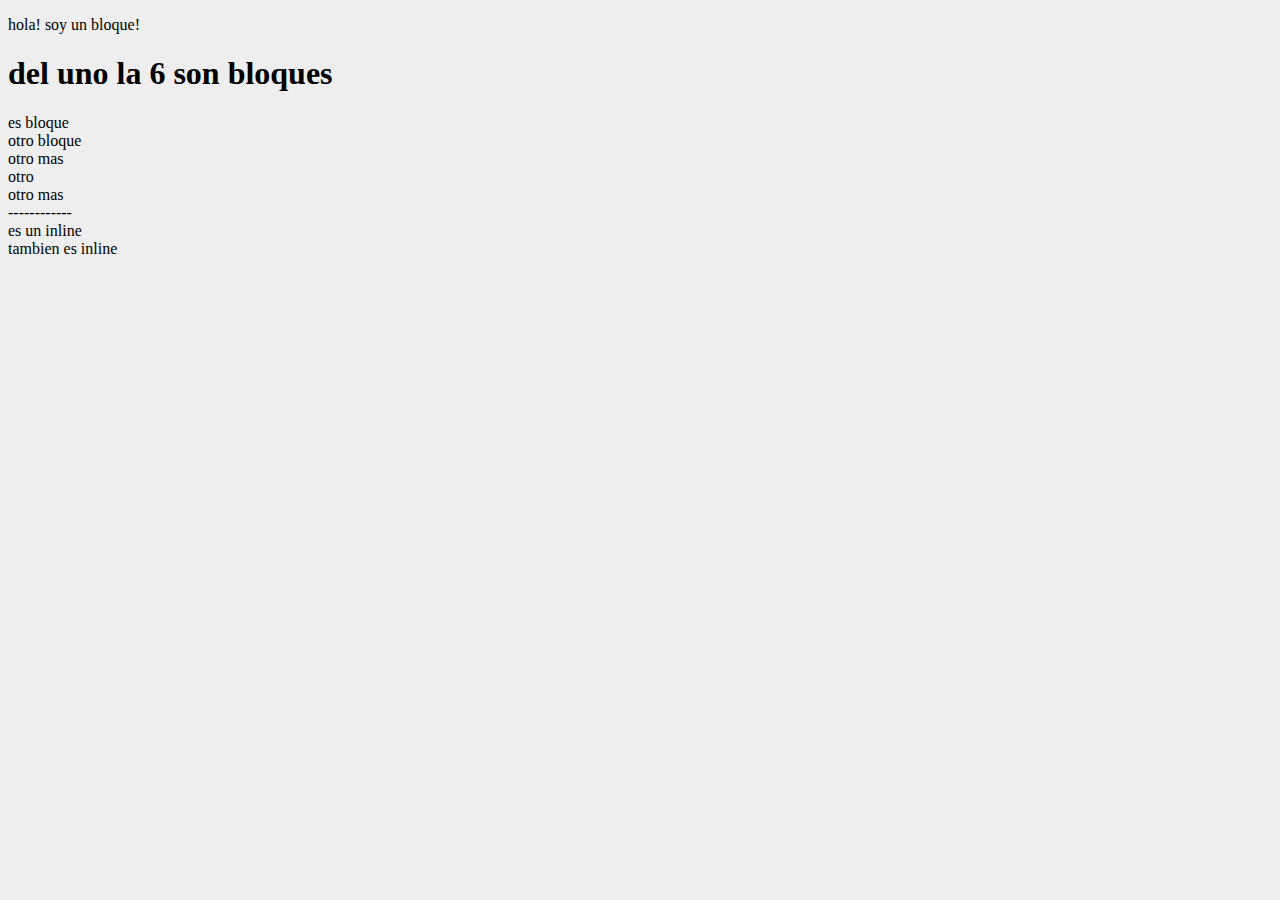
<file: seccion10/display/index.html>
<!DOCTYPE html>
<html lang="en">

<head>
    <meta charset="UTF-8">
    <meta http-equiv="X-UA-Compatible" content="IE=edge">
    <meta name="viewport" content="width=device-width, initial-scale=1.0">
    <link rel="stylesheet" href="main.css" type="text/css">
    <title>CSS</title>
</head>

<body>
    <p>hola! soy un bloque! </p>
    <h1>del uno la 6 son bloques</h1>
    <div>es bloque</div>
    <form action="">otro bloque</form>
    <header>otro mas</header>
    <footer>otro</footer>
    <section>otro mas</section>
    ------------
    <span>es un inline</span>
    <a >tambien es inline</a>

    <div id="invisible">soy invisible</div>
</body>

</html>
</file>
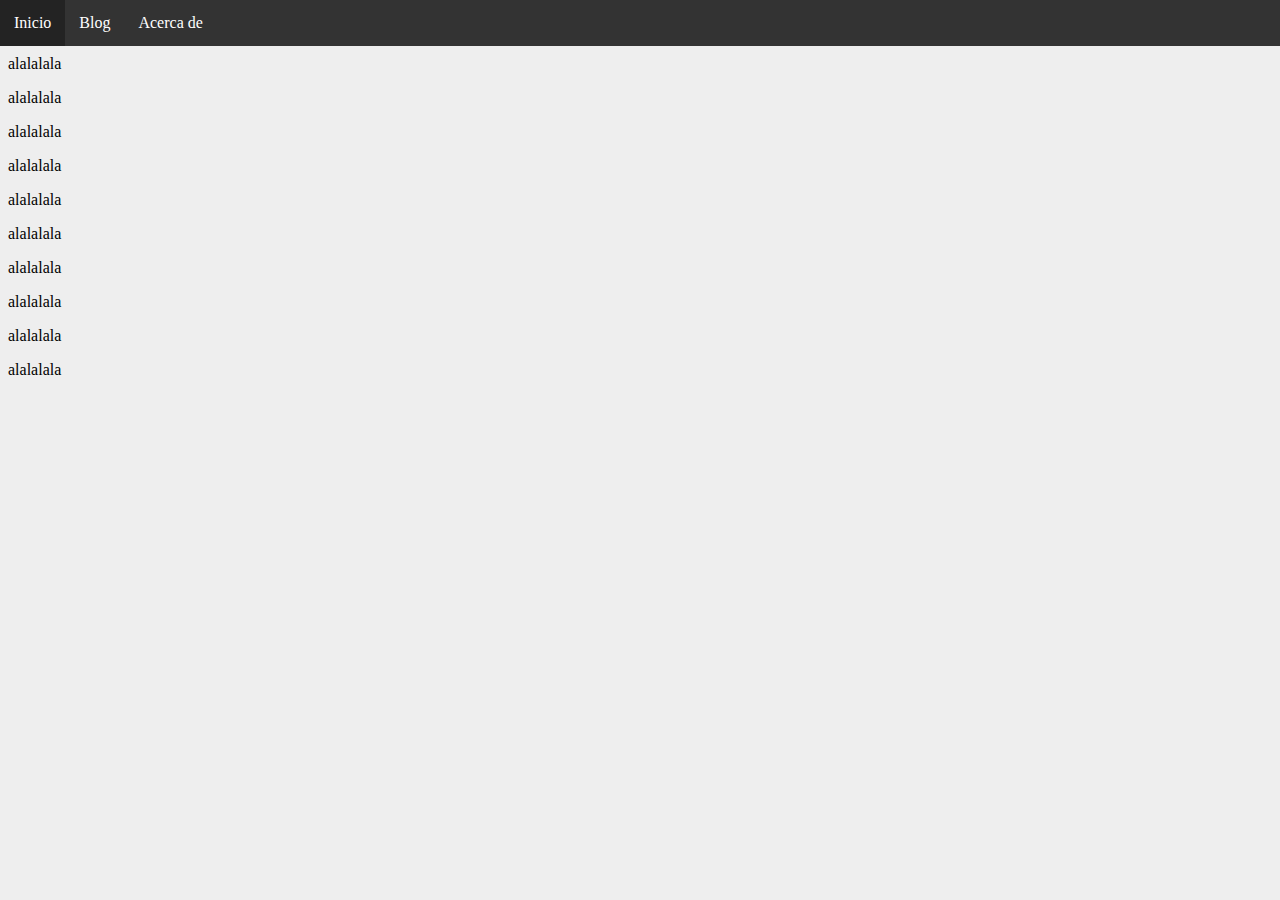
<file: seccion11/barra-navegacion/index.html>
<!DOCTYPE html>
<html lang="en">

<head>
    <meta charset="UTF-8">
    <meta http-equiv="X-UA-Compatible" content="IE=edge">
    <meta name="viewport" content="width=device-width, initial-scale=1.0">
    <link rel="stylesheet" href="main.css" type="text/css">
    <title>CSS</title>
</head>
<!-- lista no ordenada menu -->
<ul>
    <li class="active"><a href="#inicio">Inicio</a></li>
    <li><a href="#inicio">Blog</a></li>
    <li><a href="#inicio">Acerca de</a></li>
</ul>

<div class="content">
    <p>alalalala</p>
    <p>alalalala</p>
    <p>alalalala</p>
    <p>alalalala</p>
    <p>alalalala</p>
    <p>alalalala</p>
    <p>alalalala</p>
    <p>alalalala</p>
    <p>alalalala</p>
    <p>alalalala</p>
</div>

<body>

</body>

</html>
</file>
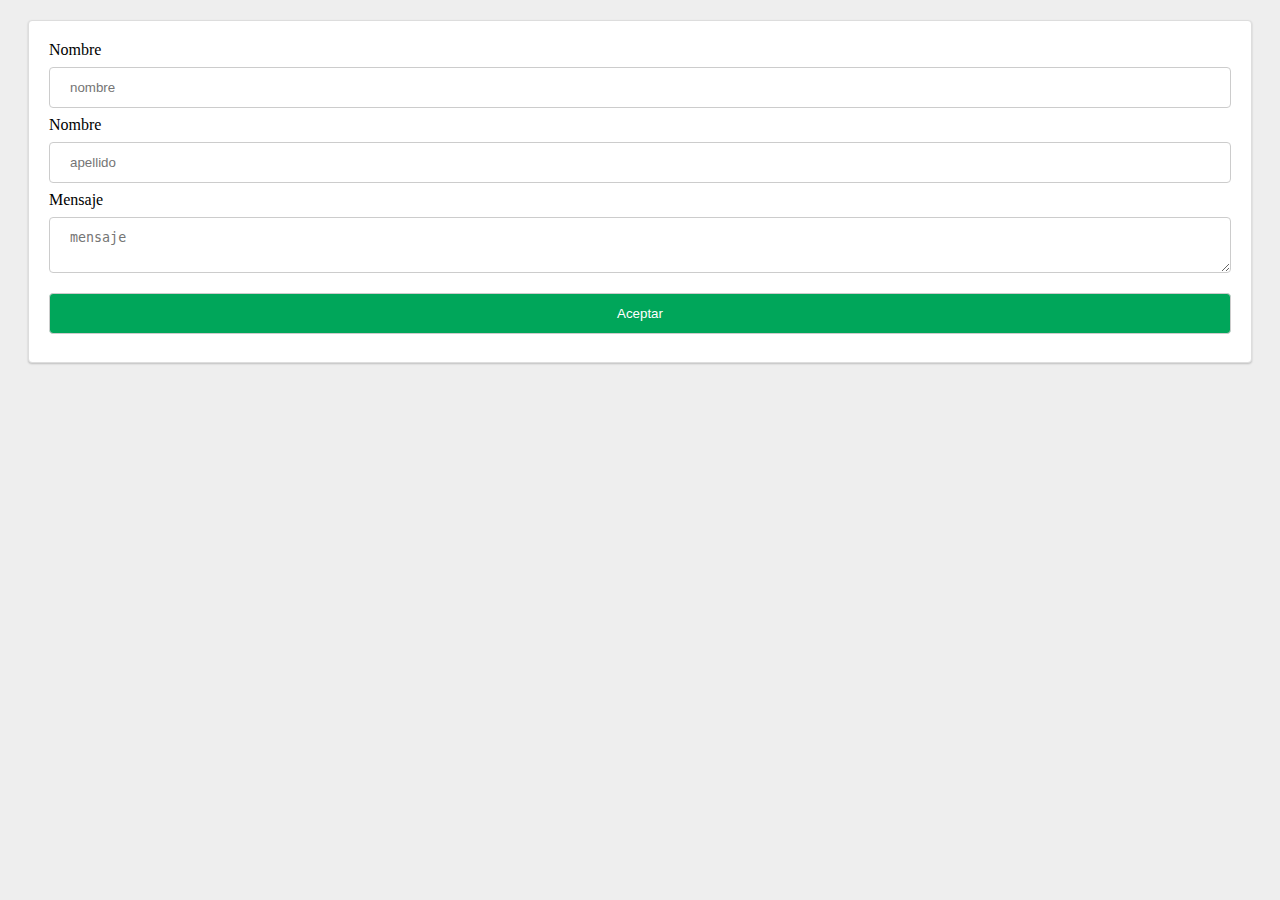
<file: seccion11/formulario_de_contacto/index.html>
<!DOCTYPE html>
<html lang="en">

<head>
    <meta charset="UTF-8">
    <meta http-equiv="X-UA-Compatible" content="IE=edge">
    <meta name="viewport" content="width=device-width, initial-scale=1.0">
    <link rel="stylesheet" href="main.css" type="text/css">
    <title>CSS</title>
</head>

<body>
    <div class="box">
        <form action="">
            <label for="">Nombre</label>
            <input type="text" id="nombre" name="nombre" placeholder="nombre" >
            <label for="">Nombre</label>
            <input type="text" id="apellido" name="apellido" placeholder="apellido" >
            <label for="">Mensaje</label> 
            <textarea placeholder="mensaje"></textarea>

            <input type="submit" value="Aceptar">
        </form>
    </div>
</body>

</html>
</file>
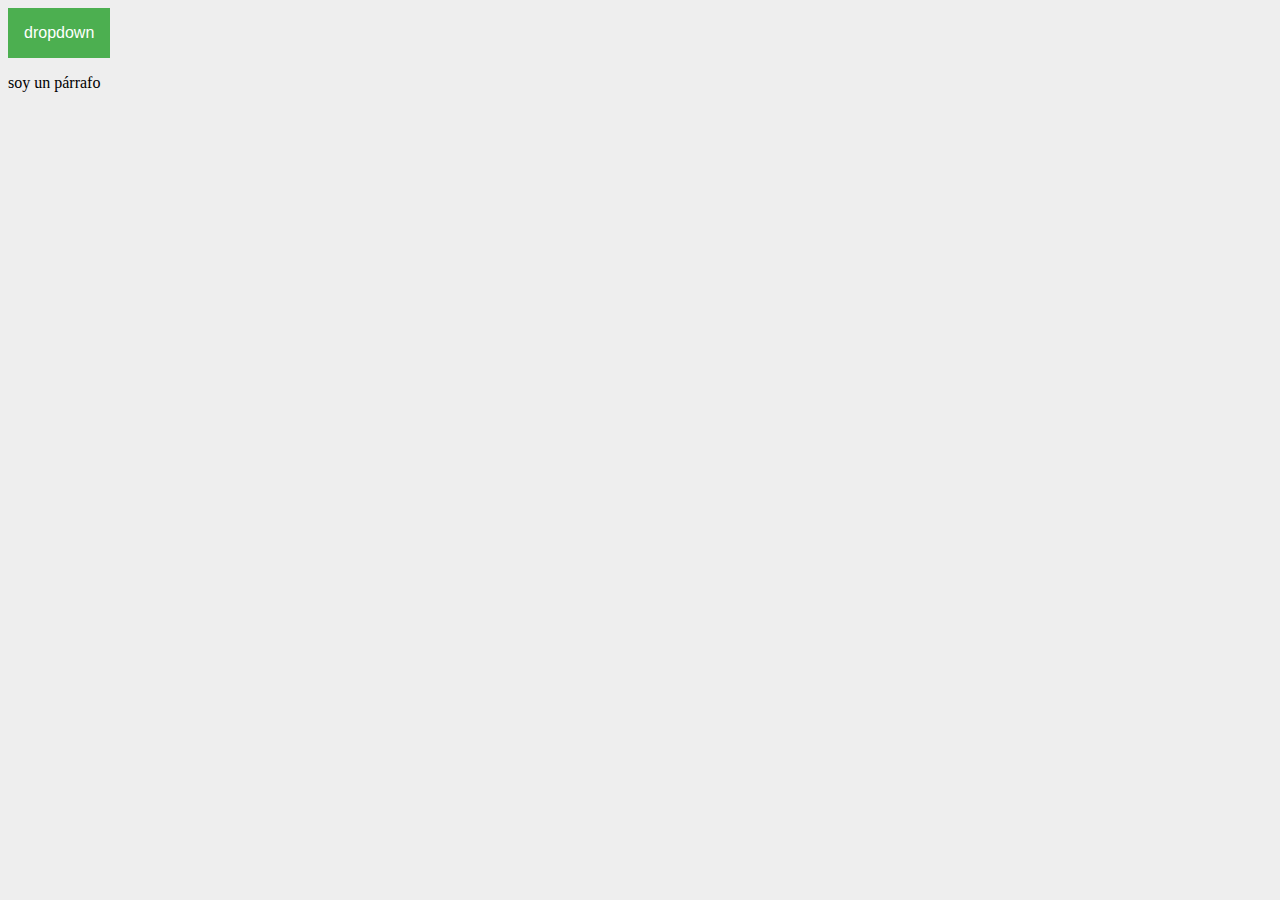
<file: seccion11/menuDropDown/index.html>
<!DOCTYPE html>
<html lang="en">

<head>
    <meta charset="UTF-8">
    <meta http-equiv="X-UA-Compatible" content="IE=edge">
    <meta name="viewport" content="width=device-width, initial-scale=1.0">
    <link rel="stylesheet" href="main.css" type="text/css">
    <title>CSS</title>
</head>

<body>
    <div class="dropdown">
        <button class="dropdown-btn">dropdown</button>
        <div class="dropdown-content">
            <a href="#">Link 1</a>
            <a href="#">Link 2</a>
            <a href="#">Link 3</a>
        </div>
    </div>
    <p>soy un párrafo</p>
</body>

</html>
</file>
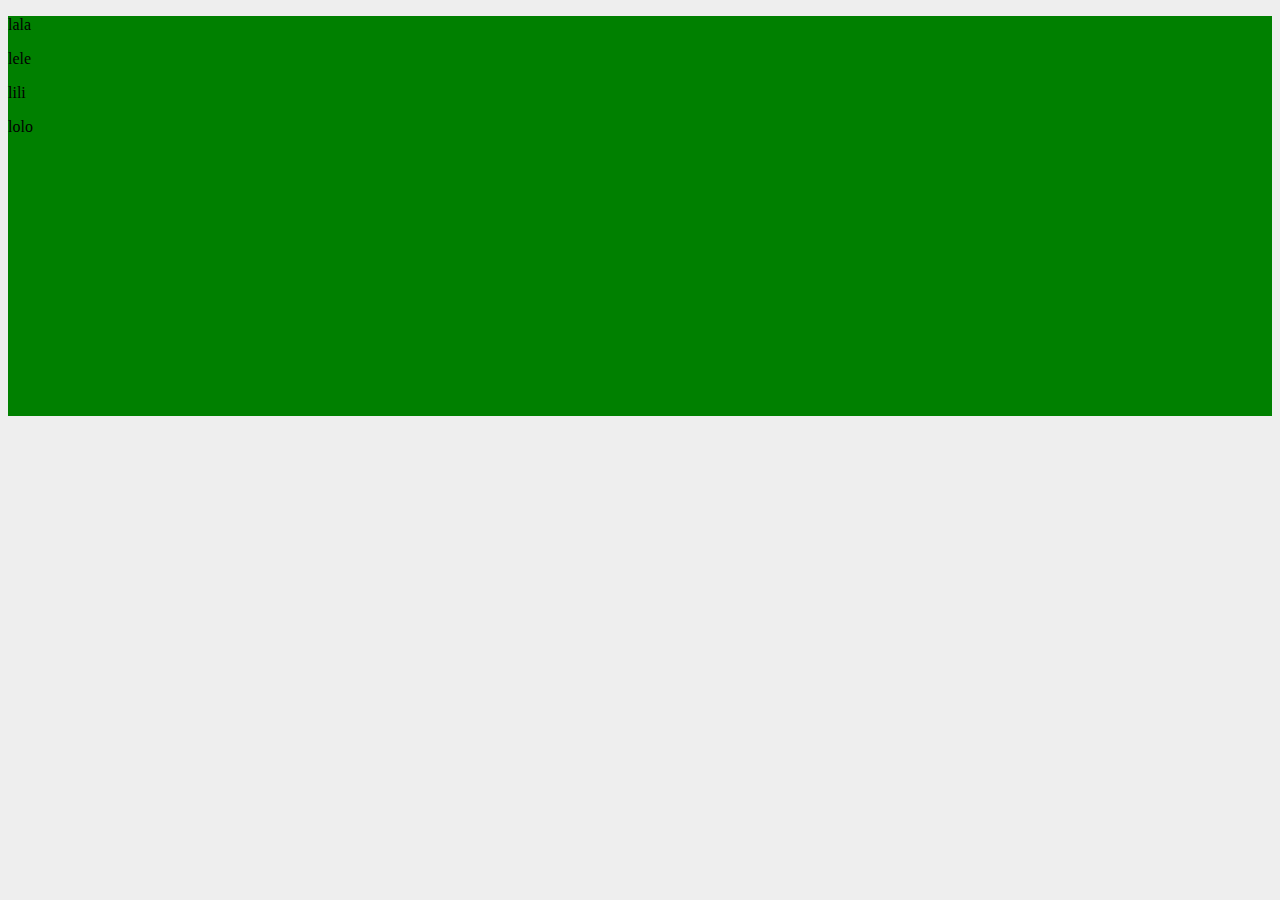
<file: seccion12/background_en_detalle/index.html>
<!DOCTYPE html>
<html lang="en">

<head>
    <meta charset="UTF-8">
    <meta http-equiv="X-UA-Compatible" content="IE=edge">
    <meta name="viewport" content="width=device-width, initial-scale=1.0">
    <link rel="stylesheet" href="main.css" type="text/css">
    <title>CSS</title>
</head>

<body>
    <div class="fondo">
        <p>lala</p>
        <p>lele</p>
        <p>lili</p>
        <p>lolo</p>
        <!-- <p>maria</p> -->
    </div>
</body>

</html>
</file>
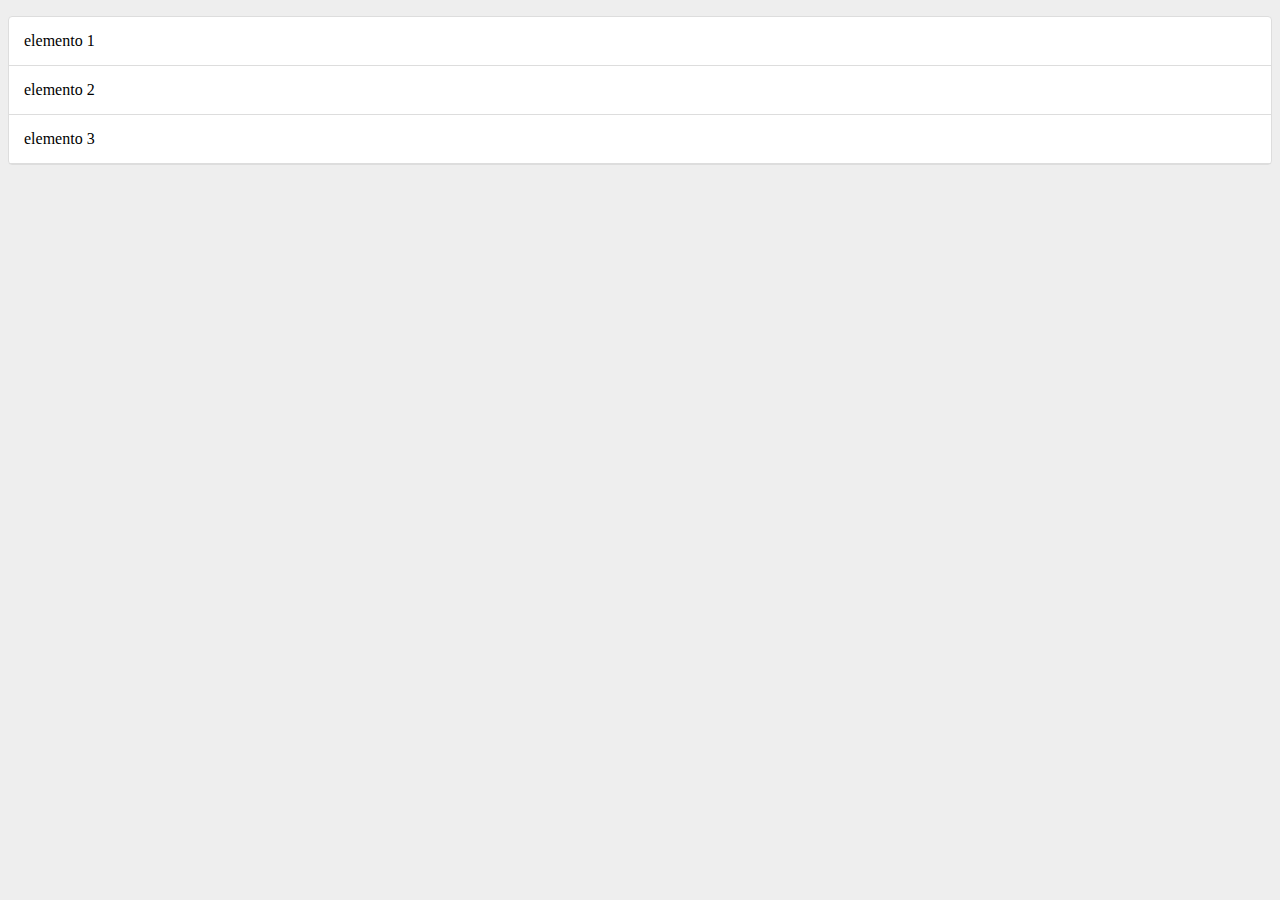
<file: seccion9/links_listas_tablas/index.html>
<!DOCTYPE html>
<html lang="en">

<head>
    <meta charset="UTF-8">
    <meta http-equiv="X-UA-Compatible" content="IE=edge">
    <meta name="viewport" content="width=device-width, initial-scale=1.0">
    <link rel="stylesheet" href="main.css" type="text/css">
    <title>CSS</title>
</head>

<body>
    <ul>
        <li>elemento 1</li>
        <li>elemento 2</li>
        <li>elemento 3</li>
    </ul>
</body>

</html>
</file>
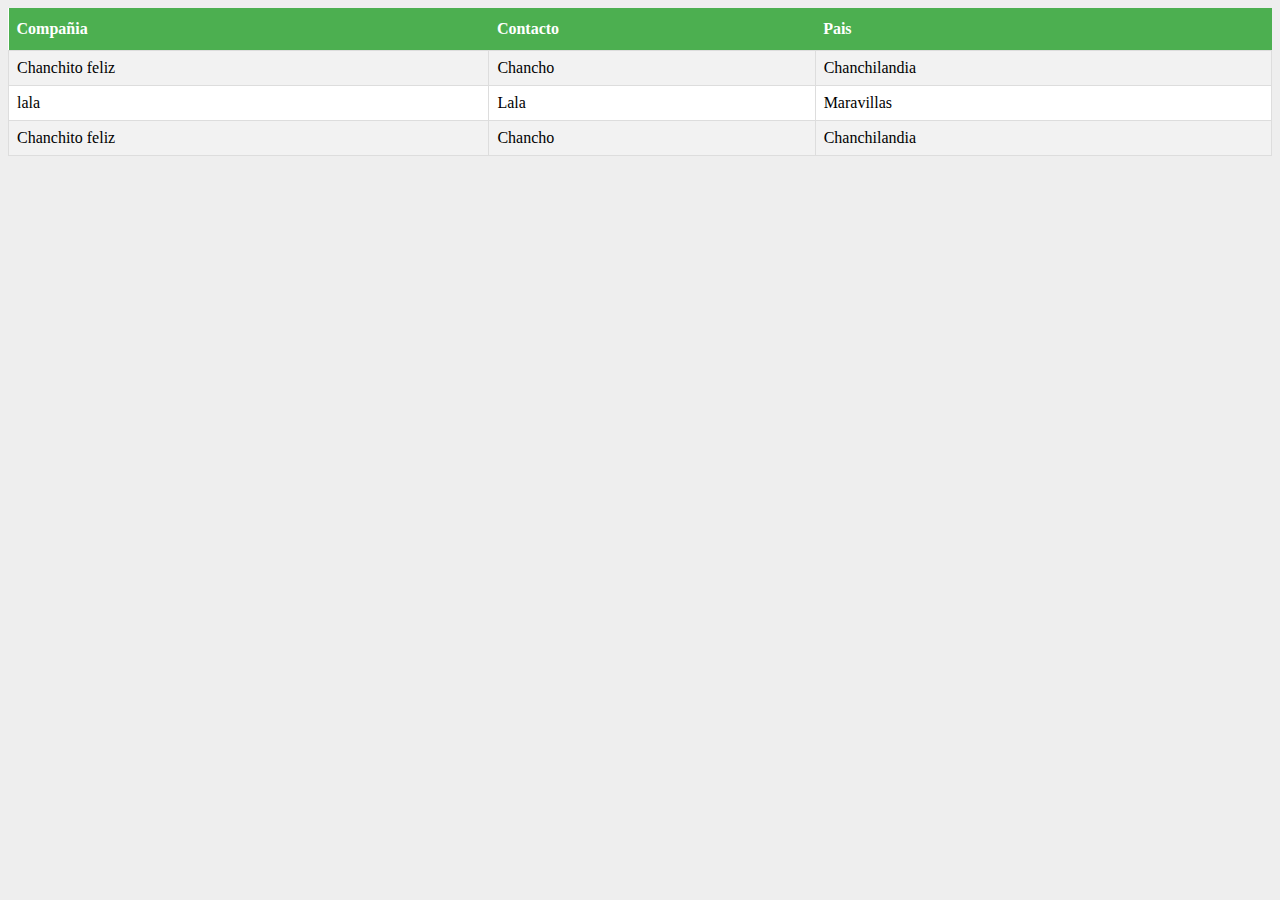
<file: seccion9/tabla/index.html>
<!DOCTYPE html>
<html lang="en">

<head>
    <meta charset="UTF-8">
    <meta http-equiv="X-UA-Compatible" content="IE=edge">
    <meta name="viewport" content="width=device-width, initial-scale=1.0">
    <link rel="stylesheet" href="main.css" type="text/css">
    <title>CSS</title>
</head>

<body>
<table>
    <tr>
        <th>Compañia</th>
        <th>Contacto</th>
        <th>Pais</th>
    </tr>
    <tr>
        <td>Chanchito feliz</td>
        <td>Chancho</td>
        <td>Chanchilandia</td>
    </tr>
    <tr>
        <td>lala</td>
        <td>Lala</td>
        <td>Maravillas
</td>
    </tr>
    <tr>
        <td>Chanchito feliz</td>
        <td>Chancho</td>
        <td>Chanchilandia</td>
    </tr>
</table>
</body>

</html>
</file>
<file: seccion10/display/main.css>
body {
    background-color: #eee;
}

/* p {
    display: inline;
} */

#invisible{
    display: none;
}

span {
    display: block;
}
</file>
<file: seccion11/barra-navegacion/main.css>
/*
 video udemy sección 10 css de 
 
Aprende Javascript ES9, HTML, CSS3 y NodeJS desde cero
 */
body {
    background-color: #eee;
}

ul {
    list-style-type : none;
    margin          : 0;
    padding         : 0;
    overflow        : hidden;
    position        : fixed;
    top             : 0;
    width           : 100%;
    background-color: #333;
    left            : 0;
}

li {
    float: left;
}

li a {
    display        : block;
    color          : white;
    text-align     : center;
    padding        : 14px;
    text-decoration: none;
}

li:hover {
    background-color: rgba(0, 0, 0, .3);
}

.active {
    background-color: #4caf50;
}

.content {
    margin-top: 55px;
}
</file>
<file: seccion11/formulario_de_contacto/main.css>
body {
    background-color: #eee;
}
.box{
    background-color: #fff;
    border-radius: 4px;
    border: 1px solid #ddd;
    box-shadow: 0 1px 2px rgba(0, 0, 0, 0.2);
    padding: 20px;
    margin: 20px;

}
input[type="text"] {
    width: 100%;
    padding: 12px 20px;
    margin: 8px 0;
    display: inline-block;
    border: 1px solid #ccc;
    border-radius: 4px;
    box-sizing: border-box;    
}

input[type="submit"] {
    width: 100%;
    padding: 12px 20px;
    margin: 8px 0;
    display: inline-block;
    border: 1px solid #ccc;
    border-radius: 4px;
    box-sizing: border-box;
    color: #fff;
    background-color: #00a65a;
    text-align: center;
}

textarea {
    width: 100%;
    padding: 12px 20px;
    margin: 8px 0;
    display: inline-block;
    border: 1px solid #ccc;
    border-radius: 4px;
    box-sizing: border-box;  
}
</file>
<file: seccion11/menuDropDown/main.css>
body {
    background-color: #eee;
}

.dropdown-btn {
    background-color: #4caf50;
    color: white;
    padding: 16px;
    font-size: 16px;
    border: none;
    cursor:pointer;
}

.dropdown{
    position: relative;
    display: inline-block;
}

.dropdown-content {
    display: none;
    position: absolute;
    background-color: #f9f9f9;
    min-width: 160px;
    box-shadow: 0px 4px 4px rgba(0,0,0,0.2);
}

.dropdown-content a {
    color:black;
    /* primero es arriba abajo, el segundo izq y derecha  */
    padding: 12px 16px;
    text-decoration: none;
    display: block;
}

.dropdown-content a:hover {
    /* background-color: #ddd; */
    background-color: #f1f1f1;
}

.dropdown:hover .dropdown-btn {
    background-color: #3e8e41;
}

.dropdown:hover .dropdown-content {
    display: block;
}
</file>
<file: seccion12/background_en_detalle/main.css>
body {
    background-color: #eee;
}

.fondo {
    height          : 400px;
    background: green url("https://placekitten.com/200/300") no-repeat left top fixed;
    /* background-color: green;
    background-image: url("https://placekitten.com/200/300");
    background-repeat: no-repeat;
    background-position: left top;
    background-attachment: fixed; */
    background-size: cover;
    /* background-repeat: repeat-x;
    background-repeat: repeat-y; */
}
</file>
<file: seccion9/links_listas_tablas/main.css>
body {
    background-color: #eee;
}

ul {
    list-style-type: none;
    background-color: #fff;
    border : solid 1px #ddd;
    border-radius: 4px;
    padding-left: 0px;
}

li {
    border-bottom: solid 1px #ddd;
    padding: 15px;
}

/* 
ul li {
    list-style-type: lower-alpha;
} */
</file>
<file: seccion9/tabla/main.css>
body {
    background-color: #eee;
}

table {
    width           : 100%;
    background-color: #fff;
    border-collapse : collapse;
}

tr:nth-child(even) {
    background-color: #f2f2f2;
}

table th {
    background-color: #4CAF50;
    color           : white;
    text-align      : left;
    /* arriba derecha abajo izquierda */
    padding: 12px 8px 12px 8px;
}

td {
    border: 1px solid #ddd;
    padding: 8px;
}
</file>
